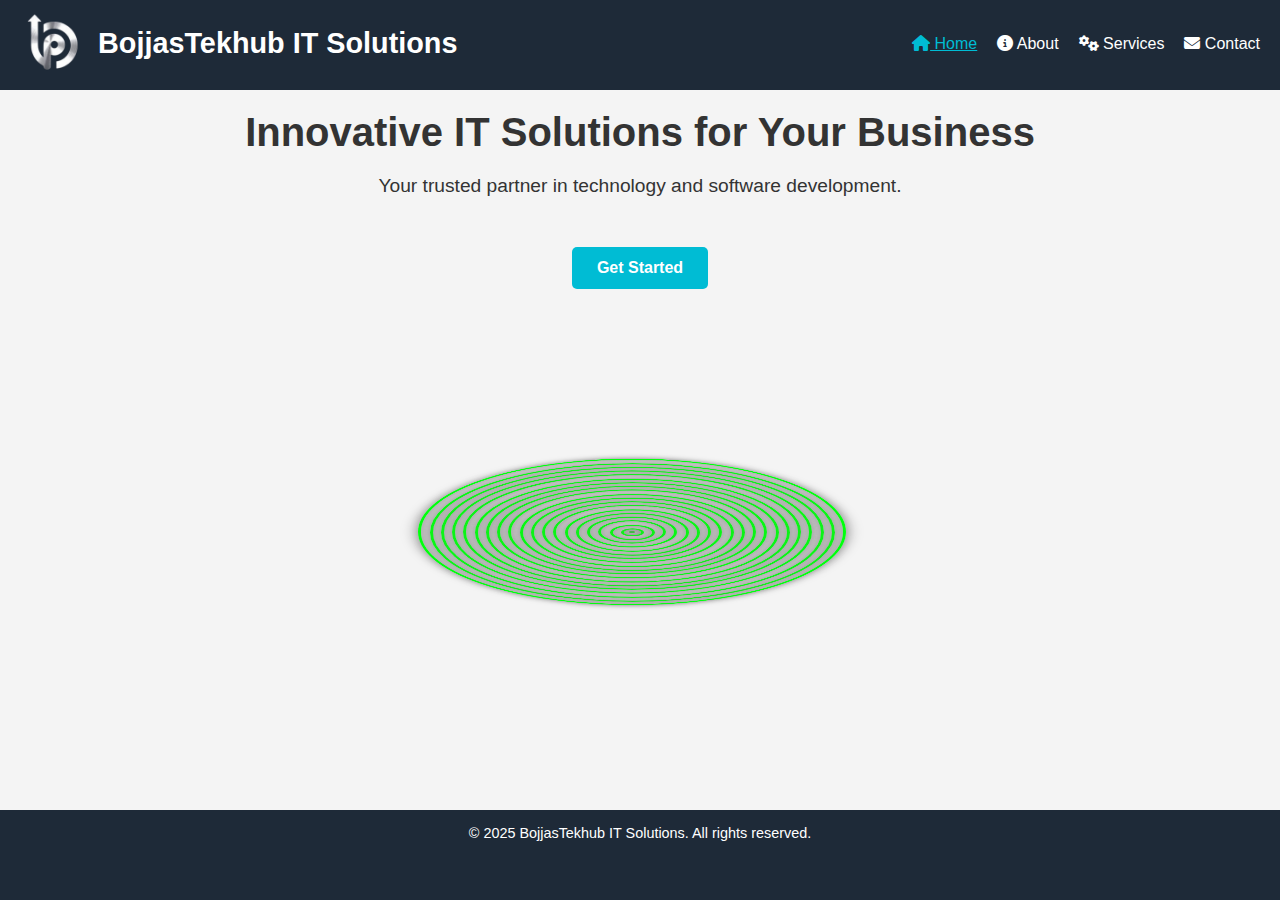
<file: index.html>
<!DOCTYPE html>
<html lang="en">
<head>
  <meta charset="UTF-8" />
  <meta name="viewport" content="width=device-width, initial-scale=1" />
  <title>BojjasTekhub IT Solutions</title>
  <link rel="stylesheet" href="style.css" />
  <link rel="stylesheet" href="https://cdnjs.cloudflare.com/ajax/libs/font-awesome/6.4.0/css/all.min.css" />
</head>
<body>
  <header>
    <div class="navbarcontainer">
      <nav>
        <img src="logo.png" alt="BojjasTekhub Logo" class="logo" />
        <h1>BojjasTekhub IT Solutions</h1>
        <ul>
          <li><a href="index.html" class="active"><i class="fas fa-home"></i> Home</a></li>
          <li><a href="about.html"><i class="fas fa-info-circle"></i> About</a></li>
          <li><a href="services.html"><i class="fas fa-cogs"></i> Services</a></li>
          <li><a href="contact.html"><i class="fas fa-envelope"></i> Contact</a></li>
        </ul>
      </nav>
    </div>
  </header>

  <main class="MainPage">
    <div class="HomePagecontainer">
      <h2>Innovative IT Solutions for Your Business</h2>
      <p>Your trusted partner in technology and software development.</p>
    </div>
    <div class="ContactButtoncontainer">
        <a href="contact.html" class="btn">Get Started</a>
    </div>
    <div class="container"></div>
  </main>

  <footer>
    <div class="footer-container">
      <p>&copy; 2025 BojjasTekhub IT Solutions. All rights reserved.</p>
    </div>
  </footer>
  <script>
        // Dynamically create 20 circle divs with unique --i custom property
        const container = document.querySelector('.container');
        for (let i = 0; i < 20; i++) {
            const div = document.createElement('div');
            div.className = 'circle';
            div.style.setProperty('--i', i);
            container.appendChild(div);
        }
    </script>
</body>
</html>
</file>
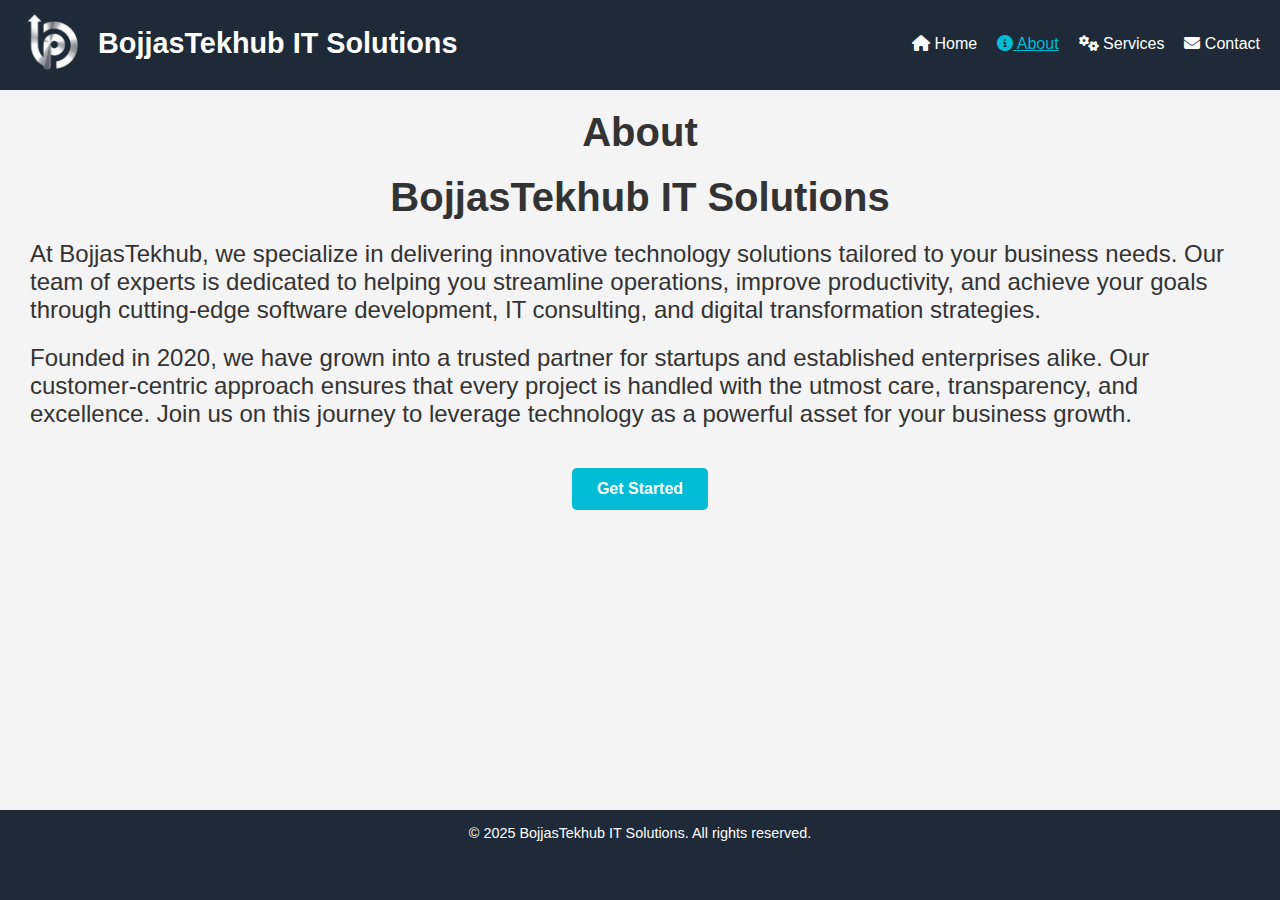
<file: about.html>
<!DOCTYPE html>
<html lang="en">
<head>
  <meta charset="UTF-8" />
  <meta name="viewport" content="width=device-width, initial-scale=1" />
  <title>BojjasTekhub IT Solutions</title>
  <link rel="stylesheet" href="style.css" />
  <link rel="stylesheet" href="https://cdnjs.cloudflare.com/ajax/libs/font-awesome/6.4.0/css/all.min.css" />
</head>
<body>
  <header>
    <div class="navbarcontainer">
      <nav>
        <img src="logo.png" alt="BojjasTekhub Logo" class="logo" />
        <h1>BojjasTekhub IT Solutions</h1>
        <ul>
          <li><a href="index.html"><i class="fas fa-home"></i> Home</a></li>
          <li><a href="about.html"class="active"><i class="fas fa-info-circle"></i> About</a></li>
          <li><a href="services.html"><i class="fas fa-cogs"></i> Services</a></li>
          <li><a href="contact.html"><i class="fas fa-envelope"></i> Contact</a></li>
        </ul>
      </nav>
    </div>
  </header>

  <main class="MainPage">
    <div class="aboutPagecontainer">
      <h2>About </h2>
      <h2>BojjasTekhub IT Solutions</h2>
            <p>
                At BojjasTekhub, we specialize in delivering innovative technology solutions tailored to your business needs.
                Our team of experts is dedicated to helping you streamline operations, improve productivity, and achieve your goals 
                through cutting-edge software development, IT consulting, and digital transformation strategies.
            </p>
            <p>
                Founded in 2020, we have grown into a trusted partner for startups and established enterprises alike. Our customer-centric 
                approach ensures that every project is handled with the utmost care, transparency, and excellence.
                Join us on this journey to leverage technology as a powerful asset for your business growth.
            </p>
    </div>
    <div class="ContactButtoncontainer">
      <a href="contact.html" class="btn">Get Started</a>
    </div>
  </main>

  <footer>
    <div class="footer-container">
      <p>&copy; 2025 BojjasTekhub IT Solutions. All rights reserved.</p>
    </div>
  </footer>
</body>
</html>
</file>
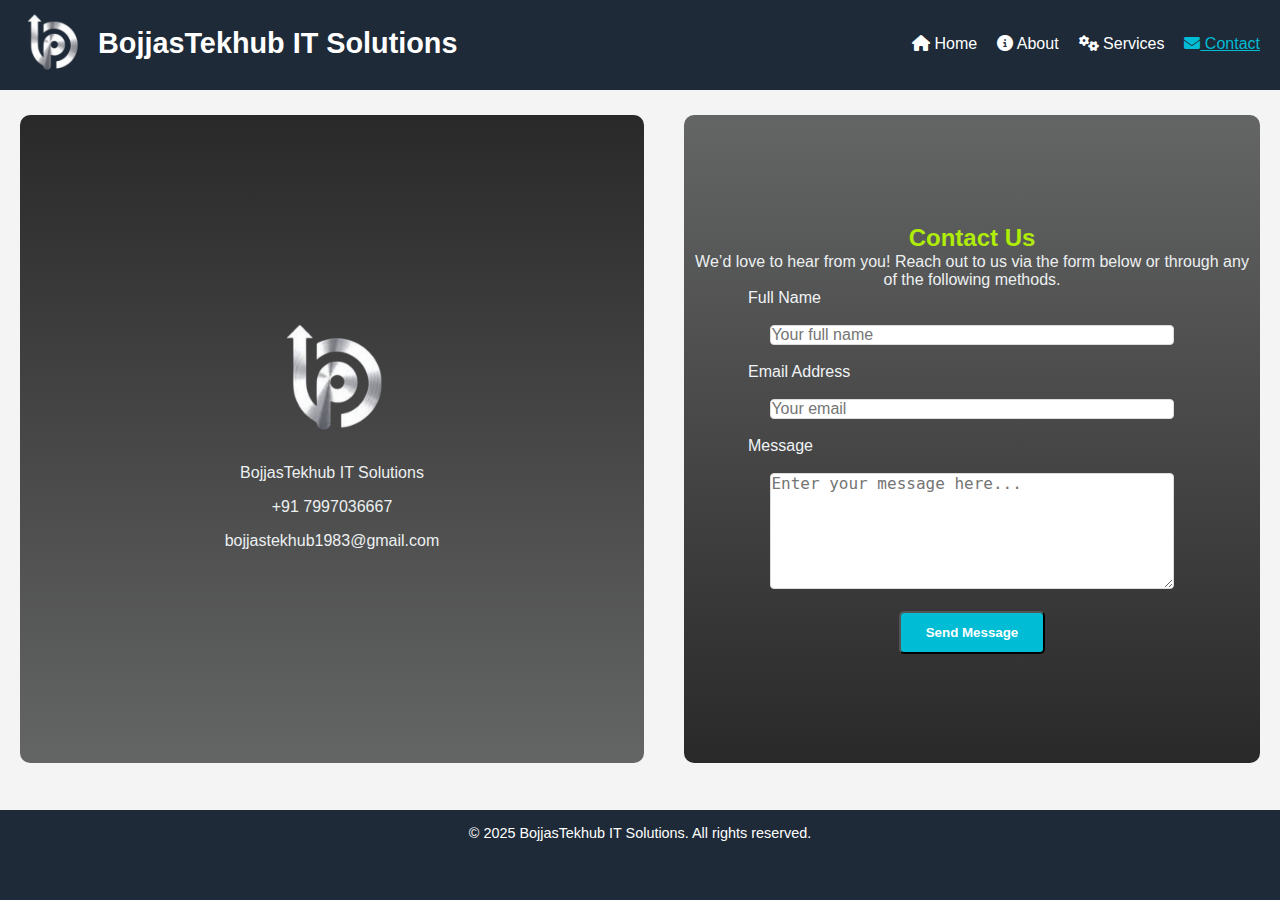
<file: contact.html>
<!DOCTYPE html>
<html lang="en">
<head>
  <meta charset="UTF-8" />
  <meta name="viewport" content="width=device-width, initial-scale=1" />
  <title>BojjasTekhub IT Solutions</title>
  <link rel="stylesheet" href="style.css" />
  <link rel="stylesheet" href="https://cdnjs.cloudflare.com/ajax/libs/font-awesome/6.4.0/css/all.min.css" />
</head>
<body>
  <header>
    <div class="navbarcontainer">
      <nav>
        <img src="logo.png" alt="BojjasTekhub Logo" class="logo" />
        <h1>BojjasTekhub IT Solutions</h1>
        <ul>
          <li><a href="index.html"><i class="fas fa-home"></i> Home</a></li>
          <li><a href="about.html"><i class="fas fa-info-circle"></i> About</a></li>
          <li><a href="services.html"><i class="fas fa-cogs"></i> Services</a></li>
          <li><a href="contact.html" class="active"><i class="fas fa-envelope"></i> Contact</a></li>
        </ul>
      </nav>
    </div>
  </header>

  <main class="MainPage">
    <div class="contactcontainer">
      <div class="contactSideBarcontainer">
              <img src="logo.png" alt="BojjasTekhub Logo" class="logo" />
              <h2>BojjasTekhub IT Solutions</h2>
              <h2>+91 7997036667</h2>
              <h2>bojjastekhub1983@gmail.com</h2>
      </div>
      <div class="contactFormcontainer">
        <h2>Contact Us</h2>
              <p>We’d love to hear from you! Reach out to us via the form below or through any of the following methods.</p>

              <form action="#" method="post" class="contact-form">
                  <label for="name">Full Name</label><br />
                  <input type="text" id="name" name="name" placeholder="Your full name" required /><br /><br />

                  <label for="email">Email Address</label><br />
                  <input type="email" id="email" name="email" placeholder="Your email" required /><br /><br />

                  <label for="message">Message</label><br />
                  <textarea id="message" name="message" placeholder="Enter your message here..." rows="6" required></textarea><br /><br />

                  <button type="submit" class="btn">Send Message</button>
              </form>  
      </div>
    </div>
  </main>

  <footer>
    <div class="footer-container">
      <p>&copy; 2025 BojjasTekhub IT Solutions. All rights reserved.</p>
    </div>
  </footer>
</body>
</html>
</file>
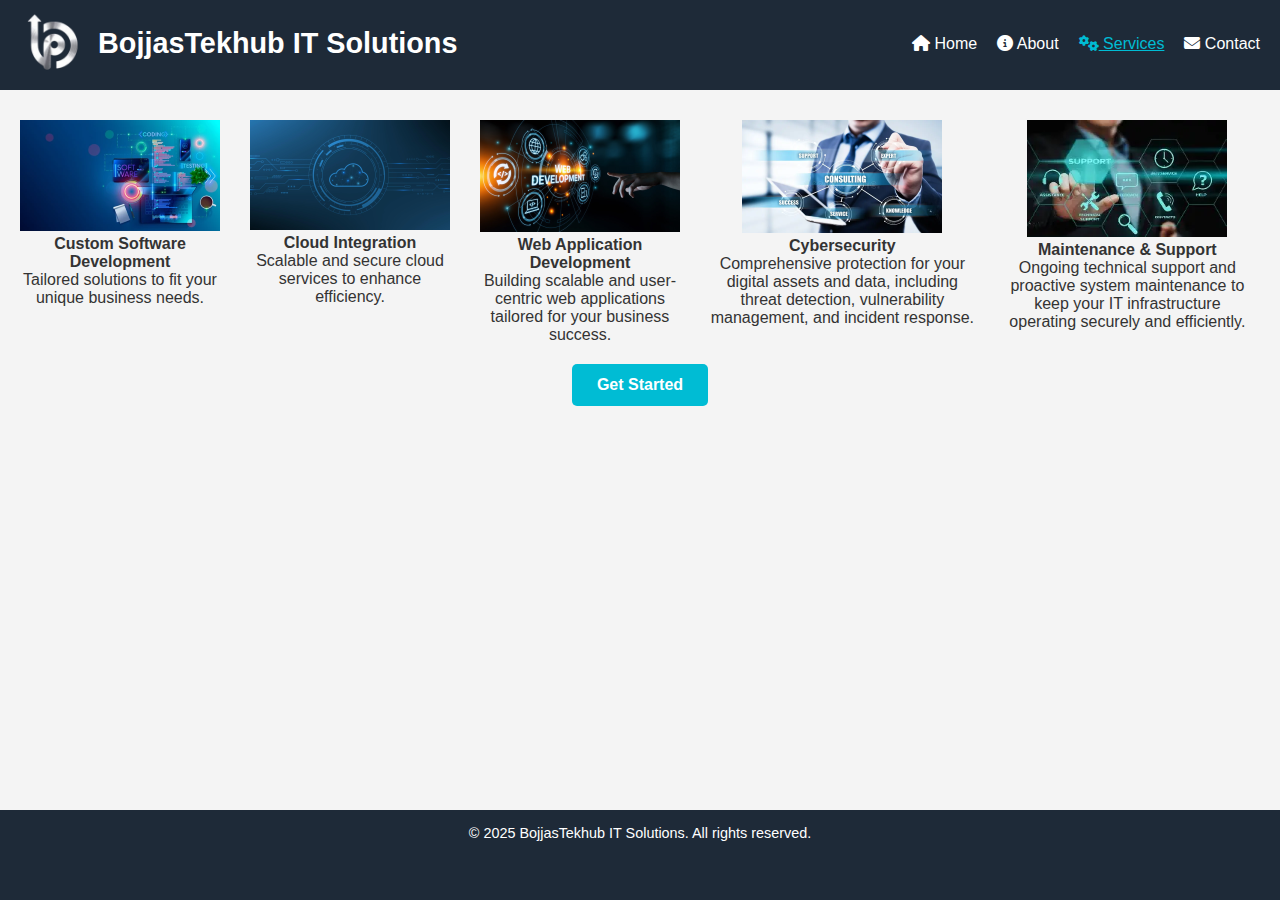
<file: services.html>
<!DOCTYPE html>
<html lang="en">
<head>
  <meta charset="UTF-8" />
  <meta name="viewport" content="width=device-width, initial-scale=1" />
  <title>BojjasTekhub IT Solutions</title>
  <link rel="stylesheet" href="style.css" />
  <link rel="stylesheet" href="https://cdnjs.cloudflare.com/ajax/libs/font-awesome/6.4.0/css/all.min.css" />
</head>
<body>
  <header>
    <div class="navbarcontainer">
      <nav>
        <img src="logo.png" alt="BojjasTekhub Logo" class="logo" />
        <h1>BojjasTekhub IT Solutions</h1>
        <ul>
          <li><a href="index.html"><i class="fas fa-home"></i> Home</a></li>
          <li><a href="about.html"><i class="fas fa-info-circle"></i> About</a></li>
          <li><a href="services.html" class="active"><i class="fas fa-cogs"></i> Services</a></li>
          <li><a href="contact.html"><i class="fas fa-envelope"></i> Contact</a></li>
        </ul>
      </nav>
    </div>
  </header>

  <main class="MainPage">
    <div class="servicesPagecontainer">
      <div class="service-containers">
        <div class="service-list1">
            <img src="images/service1.png" alt="Custom Software" />
            <h4>Custom Software Development</h4>
            <p>Tailored solutions to fit your unique business needs.</p>
        </div>
        <div class="service-list2">
            <img src="images/service2.png" alt="Cloud Services" />
            <h4>Cloud Integration</h4>
            <p>Scalable and secure cloud services to enhance efficiency.</p>
        </div>
        <div class="service-list3">
            <img src="images/service3.png" alt="Web Application Development" />
            <h4>Web Application Development</h4>
            <p>Building scalable and user-centric web applications tailored for your business success.</p>
        </div>
        <div class="service-list4">
            <img src="images/service4.png" alt="Web Application Development" />
            <h4>Cybersecurity</h4>
            <p>Comprehensive protection for your digital assets and data, including threat detection, vulnerability management, and incident response.</p>
        </div>
        <div class="service-list5">
            <img src="images/service5.png" alt="Web Application Development" />
            <h4>Maintenance & Support</h4>
            <p>Ongoing technical support and proactive system maintenance to keep your IT infrastructure operating securely and efficiently.</p>
        </div>
      </div>
    </div>
    <div class="ContactButtoncontainer">
      <a href="contact.html" class="btn">Get Started</a>
    </div>
  </main>

  <footer>
    <div class="footer-container">
      <p>&copy; 2025 BojjasTekhub IT Solutions. All rights reserved.</p>
    </div>
  </footer>
</body>
</html>
</file>
<file: style.css>
/* Reset and base styles */
* {
  margin: 0;
  padding: 0;
  box-sizing: border-box;
}

html, body {
  height: 100%;
  font-family: 'Segoe UI', Tahoma, Geneva, Verdana, sans-serif;
  background-color: #f4f4f4;
  color: #333;
  display: flex;
  flex-direction: column;
}

/* Header and Navbar */
header {
  background-color: #1e2a38;
  color: #fff;
  position: fixed;
  width: 100%;
  height: 10vh;
}

.navbarcontainer {
  width: 100%;
  height: 10vh;
  padding: 12px 20px;
   
}

nav {
  display: flex;
  align-items: center;
  justify-content: space-between;
  flex-wrap: wrap;
  
  
}

nav .logo {
  height: 7vh;
  margin-bottom: 150px;
  margin-right: 15px;
  animation: blinkLogo 1s steps(2, start) infinite;
}

@keyframes blinkLogo {
  0%, 50%, 100% {
    opacity: 1;
  }
  50% {
    opacity: 0;
  }
}


nav h1 {
  font-size: 1.8rem;
  flex-grow: 1;
  margin-bottom: 150px;
}

nav ul {
  list-style: none;
  display: flex;
  gap: 20px;
  margin-bottom: 150px;
}

nav ul li a {
  color: #fff;
  text-decoration: none;
  font-weight: 500;
  transition: color 0.3s ease;
}

/* Style for the active (selected) link */
nav ul li a.active {
  color: #00bcd4;
  text-decoration: underline;
}

/* Style for hover (optional, matches the active style for consistency) */
nav ul li a:hover {
  color: #00bcd4;
  text-decoration: underline;
}


/* Main Content */
.MainPage {
  flex: 1;
  height: 80vh;
  padding: 30px 20px;
  text-align: center;
  margin-top: 80px;
}

/* Homepage specific */
.HomePagecontainer h2 {
  font-size: 2.5rem;
  margin-bottom: 20px;
}

.HomePagecontainer p {
  font-size: 1.2rem;
  margin-bottom: 30px;
}


/* Button container at bottom of main page */
.ContactButtoncontainer {
  margin-top: auto;
  padding: 20px 0 20px;
  text-align: center;
}
.btn {
  display: inline-block;
  padding: 12px 25px;
  background-color: #00bcd4;
  color: #fff;
  text-decoration: none;
  font-weight: bold;
  border-radius: 5px;
  transition: background-color 0.3s ease;
}

.btn:hover {
  background-color: #0097a7;
}

/* Animation Container and Circles */
.container {
    position: relative;
    width: 80vw;
    height: 60vh;
    display: flex;
    justify-content: center;
    align-items: center;
    margin-left: 100px;
}

.circle {
    position: absolute;
    background: transparent;
    width: calc(var(--i) * 2.5vmin);
    aspect-ratio: 1;
    border-radius: 50%;
    border: 3px solid rgb(0, 255, 13);
    transform-style: preserve-3d;
    transform: rotateX(70deg) translateZ(50px);
    animation: animate 3s ease-in-out calc(var(--i) * 0.08s) infinite;
    box-shadow: 0 0 15px rgb(124, 124, 124),
                inset 0 0 15px rgb(124, 124, 124);
}
@keyframes animate {
    0%, 100% {
        transform: rotateX(70deg) translateZ(50px) translateY(0);
        filter: hue-rotate(0);
    }
    50% {
        transform: rotateX(70deg) translateZ(50px) translateY(-50vmin);
        filter: hue-rotate(360deg);
    }
}

/* aboutpage specific */
.aboutPagecontainer h2 {
  font-size: 2.5rem;
  margin-bottom: 20px;
  
}

.aboutPagecontainer p {
  font-size: 1.5rem;
  margin-bottom: 20px;
  text-align: left;
  padding-left: 10px;
}




/* servicespage specific */

.servicesPagecontainer{
  gap: 10px;
}

.service-containers {
  display: flex;
  gap: 30px;
  margin-top: 10px;
  max-height: 250px; /* adjust as needed */
  padding-right: 10px; /* optional: space for scrollbar */
}

.service-list1{
  border-radius: 12px soplid red;
}

/* contactpage specific */
.contactcontainer {
    display: flex;
    flex-direction: row;
    height: 74vh;
    background-color: transparent;
    border-radius: 10px;
    font-family: 'Arial', sans-serif;
    gap: 40px;
}

.contactSideBarcontainer {
    flex: 1;
    height: 72vh;
    width: 30%;
    background: linear-gradient(to top, #646565, #2a2929);
    border-radius: 10px;
    color: #ecf0f1;
    padding: 2rem;
    display: flex;
    flex-direction: column;
    justify-content: center;
    align-items: center;
    text-align: center;
    margin-top: 5px;
}
.contactSideBarcontainer .logo {
    width: 120px;
    height: auto;
    margin-bottom: 1rem;
}
.contactSideBarcontainer h2 {
    margin: 0.5rem 0;
    font-size: 1rem;
    font-weight: 500;
}

.contactFormcontainer {
    flex: 1;
    height: 72vh;
    width: 65%;
    background: linear-gradient(to bottom, #646565, #2a2929);
    border-radius: 10px;
    color: #ecf0f1;
    padding: 0.5rem;
    display: flex;
    flex-direction: column;
    justify-content: center;
    align-items: center;
    text-align: center;
    margin-top: 5px;
}

/*  Contact US Header */
.contactFormcontainer h2 {
    font-size: 1.5rem;
    margin-bottom: 0.1rem;
    color: #afec08;
}

/* Contact US Text */
.ContactFormcontainer p {
    margin-bottom: 0.1rem;
    color: #f6f7f8;
    font-size: 1.0rem;
    text-align: center;
}

.contact-form {
    width: 80%;
    
}

.contact-form label {
    display: block;
    color: #f0f4f7;
    font-weight: 400;
    text-align: left;
}

.contact-form input,
.contact-form textarea {
    width: 90%;
    border: 1px solid #ddd;
    border-radius: 4px;
    font-size: 1rem;
    box-sizing: border-box;
}


/* Footer */
footer {
  background-color: #1e2a38;
  color: #fff;
  text-align: center;
  padding: 15px 0;
  flex-shrink: 0;
  width: 100%;
  height: 10vh;
  
}

.footer-container p {
  font-size: 0.9rem;
}


/* Mobile View Media Queries */
@media (max-width: 768px) {

  html, body {
    height: 100%;
    min-height: 100vh;
    display: flex;
    flex-direction: column;
  }
  body {
    flex: 1 0 auto;
    display: flex;
    flex-direction: column;
  }

  .MainPage {
    flex: 1 0 auto;
     /* Ensures main content expands to take space */
  }

  footer {
    flex-shrink: 0;
    width: 100%;
    margin-top: auto;
  }


  nav {
    flex-direction: column;
    align-items: flex-start;
    height: auto;
    padding: 10px 10px;
  }

  nav .logo {
    margin-bottom: 10px;
    margin-right: 0;
    height: 40px;
  }

  nav h1 {
    font-size: 1.2rem;
    margin-bottom: 10px;
    flex-grow: 0;
  }

  nav ul {
    display: flex;
    gap: 0.3px;
    margin-bottom: 0;
    width: 100%;
    font-size: 0.6rem;
    
  }

  nav ul li {
    width: 100%;
    display: flex;
   
  }

  nav ul li a {
    width: 100%;
    padding: 7px 0;
    text-align: left;
    font-size: 0.5rem;
  }

  header, .navbarcontainer {
    height: auto;
    min-height: unset;
    padding: 0;
  }

  .MainPage {
    height: auto;
    padding-top: 90px;
    padding-right: 20px;
    padding-bottom: 120px;
    padding-left: 20px;
    
        
  }

  .HomePagecontainer h2,
  .aboutPagecontainer h2 {
    font-size: 1.5rem;
  }

  .HomePagecontainer p,
  .aboutPagecontainer p {
    font-size: 1rem;
  }

  .service-containers {
    flex-direction: column;
    gap: 10px;
    max-height: none;
  }

  .contactcontainer {
    flex-direction: column;
    height: auto;
    gap: 10px;
  }

  .contactSideBarcontainer,
  .contactFormcontainer {
    width: 100%;
    height: auto;
    padding: 1rem;
  }

  .contactFormcontainer h2 {
    font-size: 1.2rem;
  }

  .ContactFormcontainer p {
    font-size: 0.9rem;
  }

  .contact-form input,
  .contact-form textarea {
    width: 100%;
  }

  footer {
    position: fixed;
    left: 0;
    bottom: 0;
    width: 100%;
    z-index: 99; /* Make sure it is above page content */
  }

  .footer-container p {
    font-size: 0.8rem;
    
  }
}
</file>
